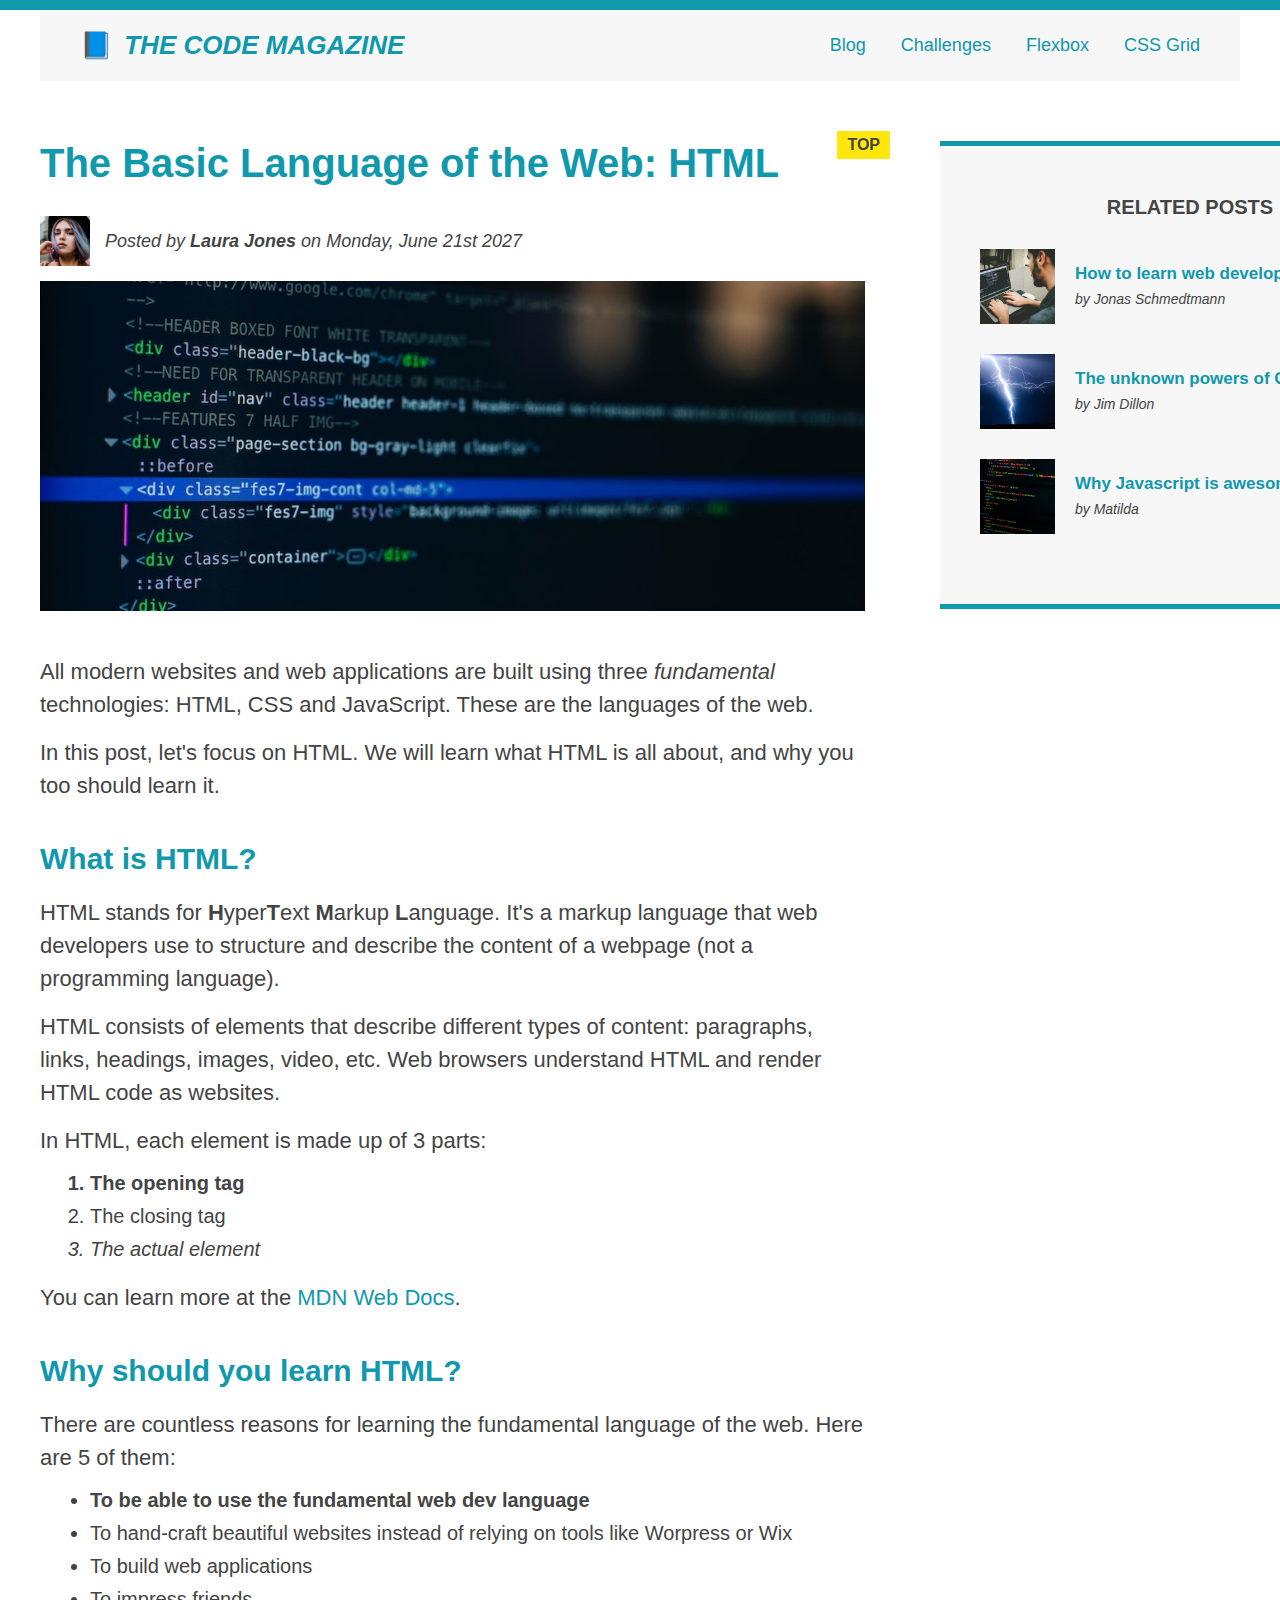
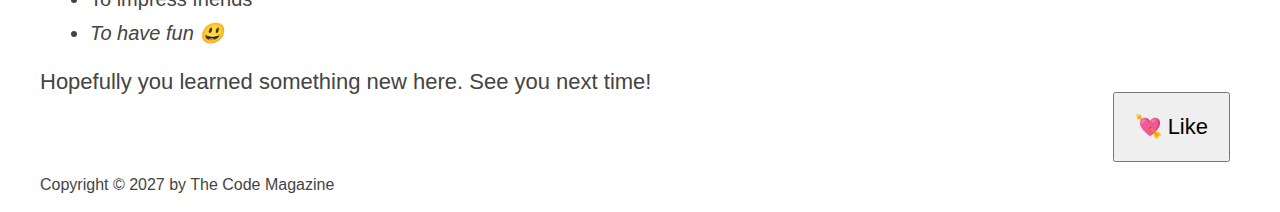
<file: index.html>
<!DOCTYPE html>
<html lang="en">

<head>
    <title>The Basic Language of the Web: HTML</title>
    <link rel="stylesheet" href="style.css">
</head>

<body>
    <div class="container">
        <header class="main-header clearfix">
            <h1>📘 The Code Magazine</h1>
            <nav>
                <a href="blog.html">Blog</a>
                <a href="challenges.html">Challenges</a>
                <a href="flexbox.html">Flexbox</a>
                <a href="css-grid.html">CSS Grid</a>
            </nav>
            <!-- <div class="clear"></div> -->
        </header>
        <!-- <div class="main"> -->
        <article>
            <header class="post-header">
                <h2>The Basic Language of the Web: HTML</h2>
                <div class="author-box">
                    <img class="author-img" src="img/laura-jones.jpg" alt="Headshot of Laura Jones" width="50"
                        height="50">

                    <p id="author" class="author">Posted by <strong>Laura Jones</strong> on Monday, June 21st 2027
                    </p>
                </div>

                <img src="img/post-img.jpg" alt="HTML code on screen" width="500" height="200" class="post-img">
            </header>
            <p>All modern websites and web applications are built using three <em>fundamental</em> technologies:
                HTML,
                CSS
                and
                JavaScript. These are the languages of the web.</p>
            <p>In this post, let's focus on HTML. We will learn what HTML is all about, and why you too should learn
                it.
            </p>

            <h3>What is HTML?</h3>

            <p>HTML stands for <strong>H</strong>yper<strong>T</strong>ext <strong>M</strong>arkup
                <strong>L</strong>anguage.
                It's a markup language that web developers use to structure and
                describe the content of a webpage (not a programming language).
            </p>
            <p>HTML consists of elements that describe different types of content: paragraphs, links, headings,
                images,
                video,
                etc. Web browsers understand HTML and render HTML code as websites.</p>

            <p>In HTML, each element is made up of 3 parts:</p>
            <ol>
                <li>The opening tag</li>
                <li>The closing tag</li>
                <li>The actual element</li>
            </ol>

            <p>You can learn more at the <a href="https://developer.mozilla.org/en-US/docs/Web/HTML" target="_blank">MDN
                    Web
                    Docs</a>.</p>



            <h3>Why should you learn HTML?</h3>

            <p>There are countless reasons for learning the fundamental language of the web. Here are 5 of them:</p>
            <ul>
                <li>To be able to use the fundamental web dev language</li>
                <li> To hand-craft beautiful websites instead of relying on tools like Worpress or Wix
                </li>
                <li> To build web applications
                </li>
                <li> To impress friends
                </li>
                <li> To have fun 😃
                </li>
            </ul>


            <p>Hopefully you learned something new here. See you next time!</p>
        </article>
        <aside>
            <h4>Related posts</h4>
            <ul id="related-posts" class="related">
                <li class="related-post">
                    <img src="img/related-1.jpg" alt="related image" width="75" height="75">
                    <div class="related-box">
                        <a href="#" class="related-link">How to learn web development</a>
                        <p class="related-author">by Jonas Schmedtmann</p>
                    </div>
                </li>
                <li class="related-post">
                    <img src="img/related-2.jpg" alt="related image" width="75" height="75">
                    <div class="related-box">
                        <a href="#" class="related-link">The unknown powers of CSS</a>
                        <p class="related-author">by Jim Dillon</p>
                    </div>
                </li>
                <li class="related-post">
                    <img src="img/related-3.jpg" alt="related image" width="75" height="75">
                    <div class="related-box">
                        <a href="#" class="related-link">Why Javascript is awesome</a>
                        <p class="related-author">by Matilda</p>
                    </div>
                </li>
            </ul>
        </aside>
        <!-- </div> -->
        <footer>
            <p id="copyright">Copyright &copy; 2027 by The Code Magazine</p>
        </footer>
    </div>
    <button>💘 Like</button>
</body>

</html>
</file>
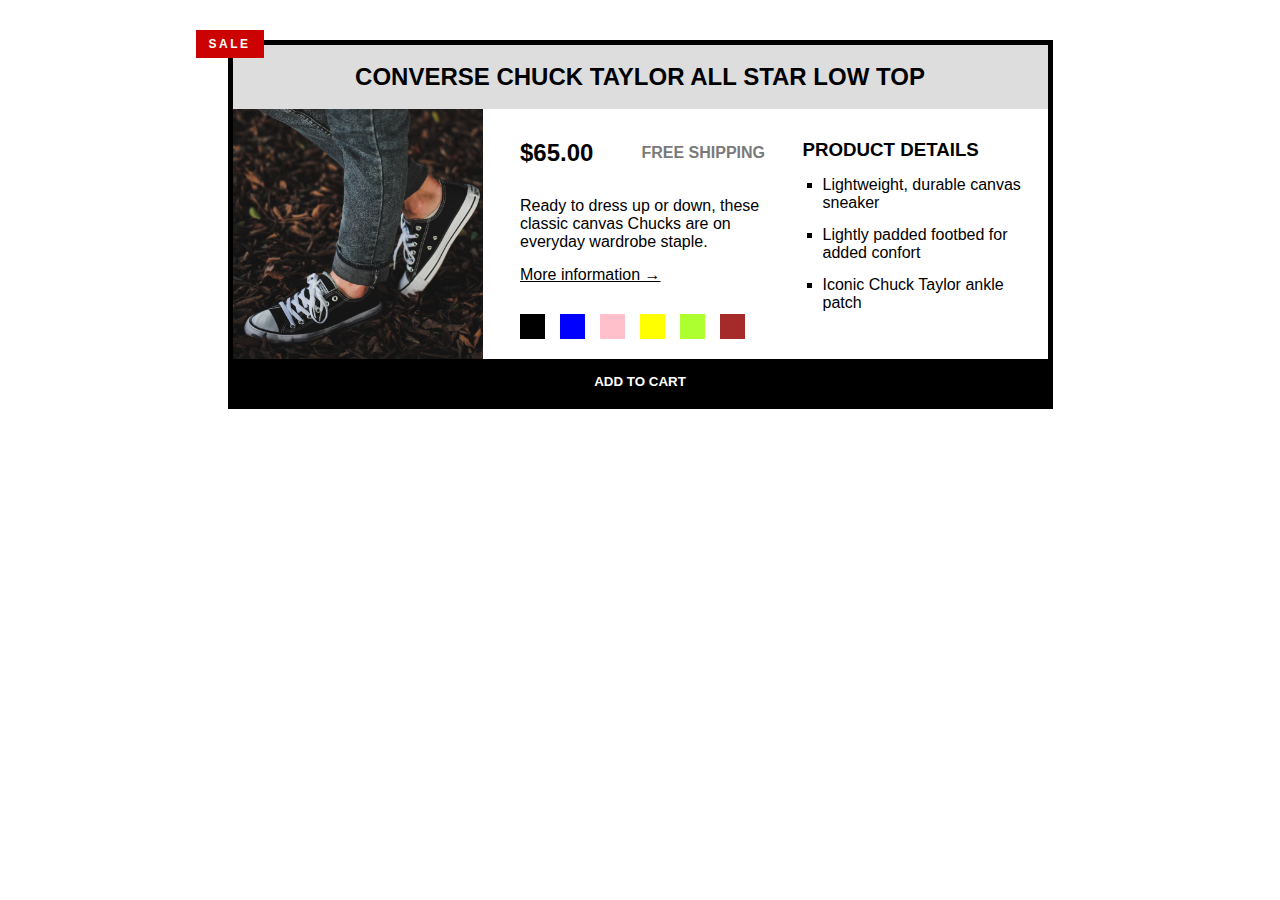
<file: challenge1.html>
<!DOCTYPE html>
<html lang="en">

<head>
    <meta charset="UTF-8">
    <meta name="viewport" content="width=device-width, initial-scale=1.0">
    <title>Challenge1</title>
    <link rel="stylesheet" href="challenge1-style.css">
</head>

<body>
    <article>
        <h2>Converse Chuck Taylor All Star Low Top</h2>
        <!-- <div class="row"> -->
        <img class="image" src="img/challenges.jpg" alt="Converse image" width="250" height="250">

        <div class="info">
            <div class="price">
                <p><strong>$65.00</strong></p>
                <p class="free">Free shipping</p>
            </div>
            <p class="desc">Ready to dress up or down, these classic canvas Chucks are on everyday wardrobe staple.
            </p>
            <a href="#">More information &rarr;</a>
            <div class="boxes"><span class="box1"></span><span class="box2"></span><span class="box3"></span><span
                    class="box4"></span><span class="box5"></span><span class="box6"></span></div>
        </div>
        <div class="details">
            <h3>Product details</h3>
            <ul>
                <li>Lightweight, durable canvas sneaker</li>
                <li>Lightly padded footbed for added confort</li>
                <li>Iconic Chuck Taylor ankle patch</li>
            </ul>
        </div>
        <!-- </div> -->
        <button>Add to cart</button>
    </article>
</body>

</html>
</file>
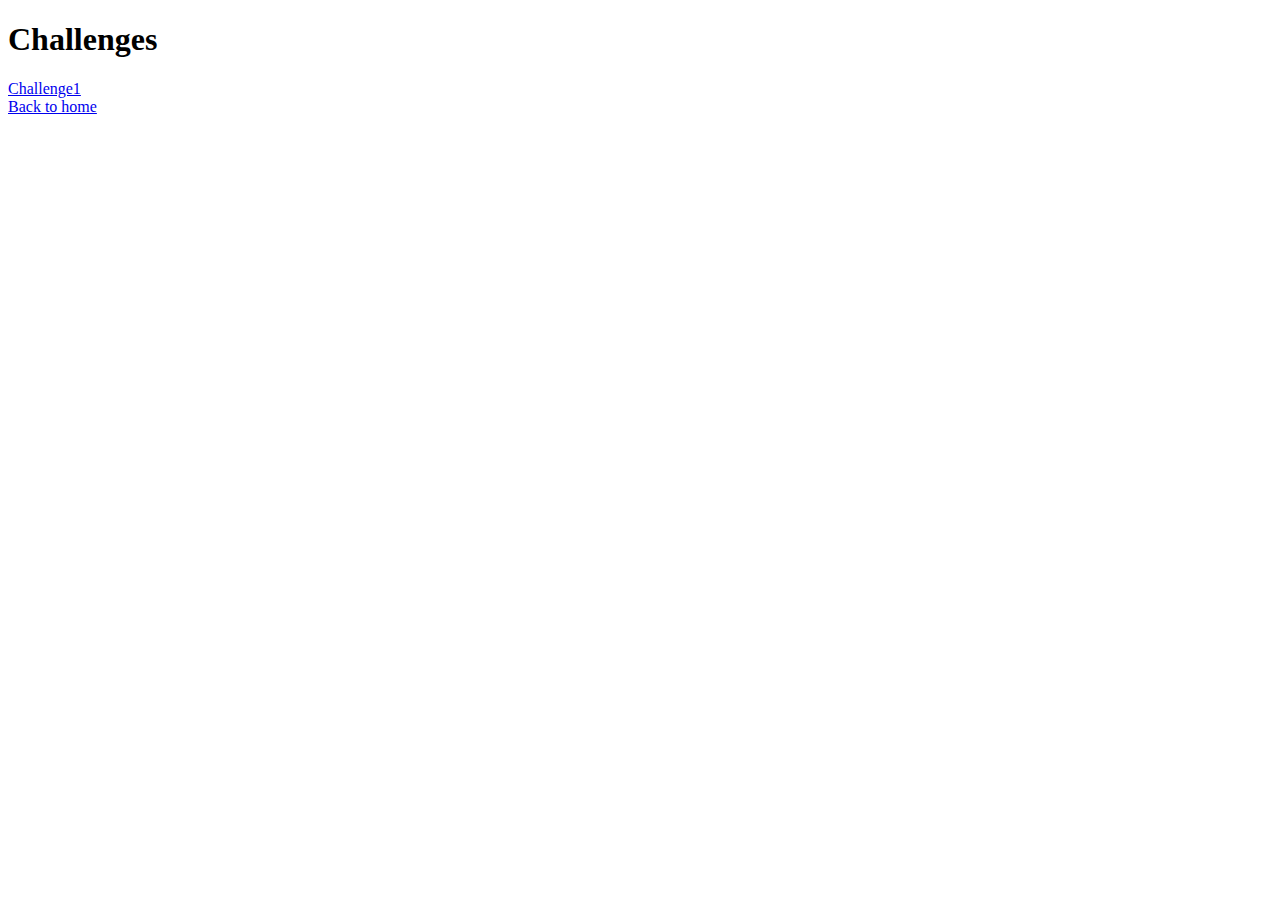
<file: challenges.html>
<!DOCTYPE html>
<html lang="en">

<head>
    <meta charset="UTF-8">
    <meta name="viewport" content="width=device-width, initial-scale=1.0">
    <title>Challenges</title>
</head>

<body>
    <h1>Challenges</h1>
    <a href="challenge1.html">Challenge1</a>
    <br>
    <a href="index.html">Back to home</a>
</body>

</html>
</file>
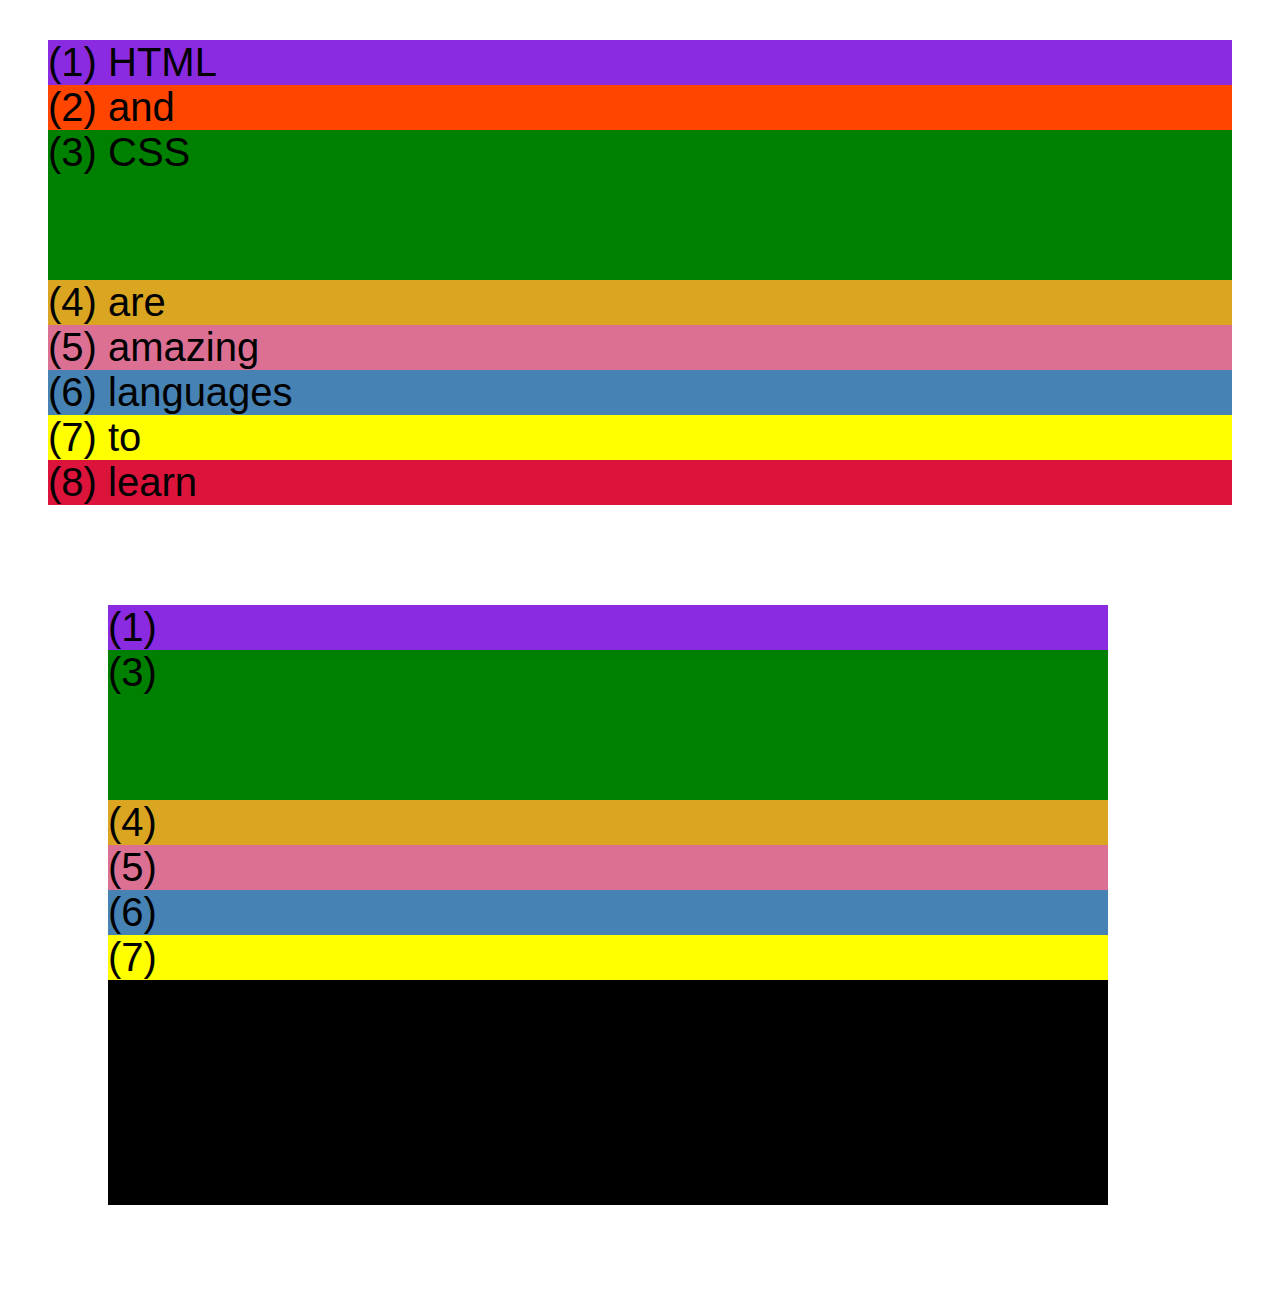
<file: css-grid.html>
<!DOCTYPE html>
<html lang="en">
  <head>
    <meta charset="UTF-8" />
    <meta http-equiv="X-UA-Compatible" content="IE=edge" />
    <meta name="viewport" content="width=device-width, initial-scale=1.0" />
    <title>CSS Grid</title>
    <style>
      .el--1 {
        background-color: blueviolet;
      }
      .el--2 {
        background-color: orangered;
      }
      .el--3 {
        background-color: green;
        height: 150px;
      }
      .el--4 {
        background-color: goldenrod;
      }
      .el--5 {
        background-color: palevioletred;
      }
      .el--6 {
        background-color: steelblue;
      }
      .el--7 {
        background-color: yellow;
      }
      .el--8 {
        background-color: crimson;
      }

      .container--1 {
        /* STARTER */
        font-family: sans-serif;
        background-color: #ddd;
        font-size: 40px;
        margin: 40px;

        /* CSS GRID */
      }

      .container--2 {
        /* STARTER */
        font-family: sans-serif;
        background-color: black;
        font-size: 40px;
        margin: 100px;

        width: 1000px;
        height: 600px;

        /* CSS GRID */
      }
    </style>
  </head>
  <body>
    <div class="container--1">
      <div class="el el--1">(1) HTML</div>
      <div class="el el--2">(2) and</div>
      <div class="el el--3">(3) CSS</div>
      <div class="el el--4">(4) are</div>
      <div class="el el--5">(5) amazing</div>
      <div class="el el--6">(6) languages</div>
      <div class="el el--7">(7) to</div>
      <div class="el el--8">(8) learn</div>
    </div>

    <div class="container--2">
      <div class="el el--1">(1)</div>
      <div class="el el--3">(3)</div>
      <div class="el el--4">(4)</div>
      <div class="el el--5">(5)</div>
      <div class="el el--6">(6)</div>
      <div class="el el--7">(7)</div>
    </div>
  </body>
</html>
</file>
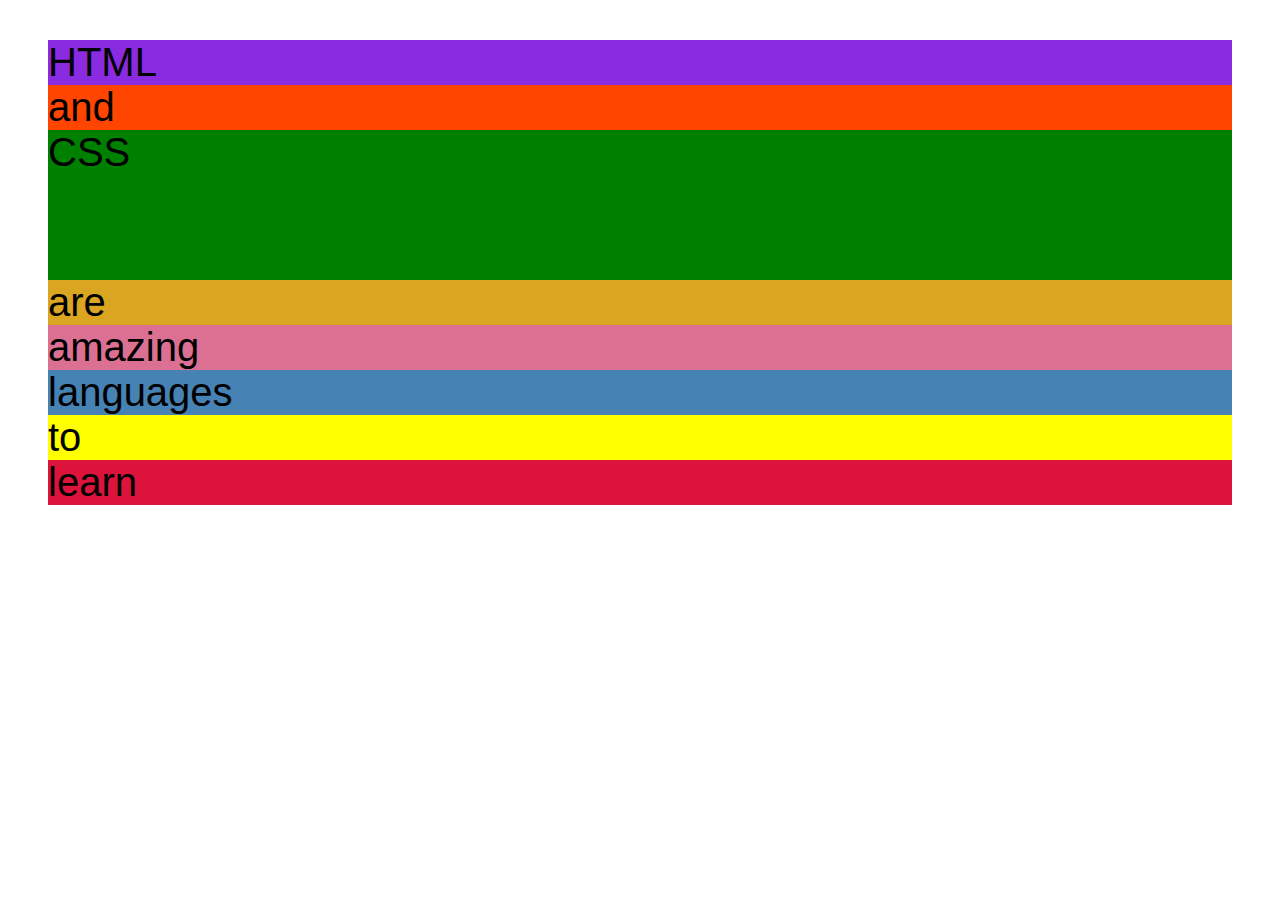
<file: flexbox.html>
<!DOCTYPE html>
<html lang="en">
  <head>
    <meta charset="UTF-8" />
    <meta http-equiv="X-UA-Compatible" content="IE=edge" />
    <meta name="viewport" content="width=device-width, initial-scale=1.0" />
    <title>Flexbox</title>
    <style>
      .el--1 {
        background-color: blueviolet;
      }
      .el--2 {
        background-color: orangered;
      }
      .el--3 {
        background-color: green;
        height: 150px;
      }
      .el--4 {
        background-color: goldenrod;
      }
      .el--5 {
        background-color: palevioletred;
      }
      .el--6 {
        background-color: steelblue;
      }
      .el--7 {
        background-color: yellow;
      }
      .el--8 {
        background-color: crimson;
      }

      .container {
        /* STARTER */
        font-family: sans-serif;
        background-color: #ddd;
        font-size: 40px;
        margin: 40px;

        /* FLEXBOX */
      }
    </style>
  </head>
  <body>
    <div class="container">
      <div class="el el--1">HTML</div>
      <div class="el el--2">and</div>
      <div class="el el--3">CSS</div>
      <div class="el el--4">are</div>
      <div class="el el--5">amazing</div>
      <div class="el el--6">languages</div>
      <div class="el el--7">to</div>
      <div class="el el--8">learn</div>
    </div>
  </body>
</html>
</file>
<file: style.css>
* {
    margin: 0;
    padding: 0;
    box-sizing: border-box;
}

body {
    font-family: sans-serif;
    color: #444;
    border-top: 10px solid #1098ad;
    position: relative;
}

.container {
    width: 1200px;
    margin: 0 auto;
}

.main-header {
    background-color: #f7f7f7;
    padding: 20px 40px;
    /* margin-bottom: 60px; */
    /* height: 80px; */
}

nav {
    font-size: 18px;
}

nav a:link {
    margin-right: 30px;
    display: inline-block;
}

nav a:link:last-child {
    margin-right: 0;
}

article {
    /* margin-bottom: 60px; */
}

.post-header {
    margin-bottom: 40px;
}

aside {
    background-color: #f7f7f7;
    border-bottom: 5px solid #1098ad;
    border-top: 5px solid #1098ad;
    padding: 50px 40px;
    width: 500px;
}

h1,
h2,
h3 {
    color: #1098ad;
}

h1 {
    font-size: 26px;
    text-transform: uppercase;
    font-style: italic;
}

h1::first-letter {
    font-style: normal;
    margin-right: 5px;
}

h2 {
    font-size: 40px;
    margin-bottom: 30px;
    position: relative;
}

h2::after {
    content: "TOP";
    background-color: #ffe70e;
    color: #444;
    font-size: 16px;
    font-weight: bold;
    display: inline-block;
    padding: 5px 10px;
    position: absolute;
    top: -10px;
    right: -25px;
}

h3 {
    font-size: 30px;
    margin-bottom: 20px;
    margin-top: 40px;
}

h4 {
    font-size: 20px;
    text-transform: uppercase;
    text-align: center;
    margin-bottom: 30px;
}

p {
    font-size: 22px;
    line-height: 1.5;
    margin-bottom: 15px;
}

ul,
ol {
    margin-left: 50px;
    margin-bottom: 20px;
}

li {
    font-size: 20px;
    margin-bottom: 10px;
}

li:last-child {
    margin-bottom: 0;
}

/* footer p {
    font-size: 16px;
}

article header p {
    font-style: italic;
} */

#author {
    font-style: italic;
    font-size: 18px;
}

#copyright {
    font-size: 16px;
}

.related-author {
    font-size: 18px;
    font-weight: bold;
}

.related {
    margin-left: 0;
}

#related-posts {
    list-style: none;
}


li:first-child {
    font-weight: bold;
}

li:last-child {
    font-style: italic;
}

a:link {
    text-decoration: none;
    color: #1098ad;
}

a:hover {
    color: orangered;
    font-weight: bold;
    text-decoration: underline orangered;
}

a:active {
    background-color: black;
    font-style: italic;
}


.post-img {
    width: 100%;
    height: auto;
}

button {
    font-size: 22px;
    padding: 20px;
    cursor: pointer;
    position: absolute;
    bottom: 50px;
    right: 50px;
}

/*

.author {
    float: left;
    margin-left: 20px;
    margin-top: 10px
}

.author-img {
    float: left;
    margin-bottom: 20px;
}

h1 {
    float: left;
}

nav {
    float: right;
}

.clear {
    clear: both;
}

.clearfix::after {
    content: "";
    display: block;
    clear: both;
}

article {
    width: 825px;
    float: left;
}

aside {
    width: 300px;
    float: right;
}

footer {
    clear: both;
}

*/

/* FLEXBOX */
.main-header {
    display: flex;
    justify-content: space-between;
    align-items: center;
}

.author-box {
    display: flex;
    align-items: center;
    margin-bottom: 15px;
}

.author {
    margin-bottom: 0;
    margin-left: 15px;
}

.related-post {
    display: flex;
    align-items: center;
    gap: 20px;
    margin-bottom: 30px;
}

.related-link:link {
    font-size: 17px;
    margin-bottom: 5px;
    font-weight: bold;
    font-style: normal;
    display: block;
}

.related-author {
    margin-bottom: 0;
    font-size: 14px;
    font-weight: normal;
    font-style: italic;
}

/*
.main {
    display: flex;
    align-items: flex-start;
    gap: 75px;
    margin-bottom: 60px;
}

article {
    DEFAULT 

    flex-grow: 0;
    flex-shrink: 1
    flex-basis: auto
    
flex: 1;
margin-bottom: 0;
}

aside {
    flex: 0 0 300px;
}

*/

.container {
    display: grid;
    grid-template-columns: 1fr 300px;
    column-gap: 75px;
    row-gap: 60px;
    align-items: start;
}

.main-header {
    grid-column: 1 / -1;
}

footer {
    grid-column: 1 / -1;
}
</file>
<file: challenge1-style.css>
* {
    margin: 0;
    padding: 0;
    box-sizing: border-box;
}

body {
    font-family: sans-serif;
    color: black;
    padding: 40px;
}

article {
    border: 5px solid black;
    margin: 0 auto;
    width: 825px;
    position: relative;
}

article::before {
    content: "SALE";
    color: white;
    background-color: rgb(204, 1, 1);
    display: inline-block;
    font-size: 12px;
    font-weight: bold;
    padding: 7px 13px;
    position: absolute;
    top: -15px;
    left: -37px;
    letter-spacing: 2.5px;
}

h2,
.free,
h3,
button {
    text-transform: uppercase;
}

p strong {
    font-size: 24px;
}

h2 {
    text-align: center;
    background-color: #ddd;
    padding: 18px;
}

.free {
    color: #7a7a7a;
    font-weight: bold;
}

.desc {
    margin-bottom: 15px;
    margin-top: 30px;
}

a:link {
    color: black;
}

a:hover {
    text-decoration: none;
}

h3 {
    margin-top: 30px;
    margin-bottom: 15px;
}

li {
    list-style: square;
    margin-left: 20px;
    margin-bottom: 14px;
    margin-right: 6px;
}

button {
    background-color: black;
    color: white;
    border: 5px solid black;
    font-weight: bold;
    width: 100%;
    padding: 10px;
}

button:hover {
    color: black;
    background-color: white;
    cursor: pointer;
    border: 5px solid white;
}

.boxes {
    margin-top: 30px;
    display: flex;
    gap: 15px;
}

.box1,
.box2,
.box3,
.box4,
.box5,
.box6 {
    width: 25px;
    height: 25px;
}

.box1 {
    background-color: #000;

}

.box2 {
    background-color: blue;
}

.box3 {
    background-color: pink;
}

.box4 {
    background-color: yellow;
}

.box5 {
    background-color: greenyellow;
}

.box6 {
    background-color: brown;
}

/*
.image {
    float: left;
}

.info {
    width: 250px;
    float: left;
    margin-left: 37.5px;
}

.details {
    float: right;
    width: 250px;
    padding-right: 30px;
}
*/

/* .row {
    display: flex;
    justify-content: space-between;
}

.info,
.details {
    flex: 0 0 250px
}
*/

.price {
    display: flex;
    justify-content: space-between;
    align-items: center;
    margin-top: 30px;
}

article {
    display: grid;
    grid-template-columns: repeat(3, 1fr);
    column-gap: 37.5px;
}

h2,
button {
    grid-column: 1 / -1;
}
</file>
